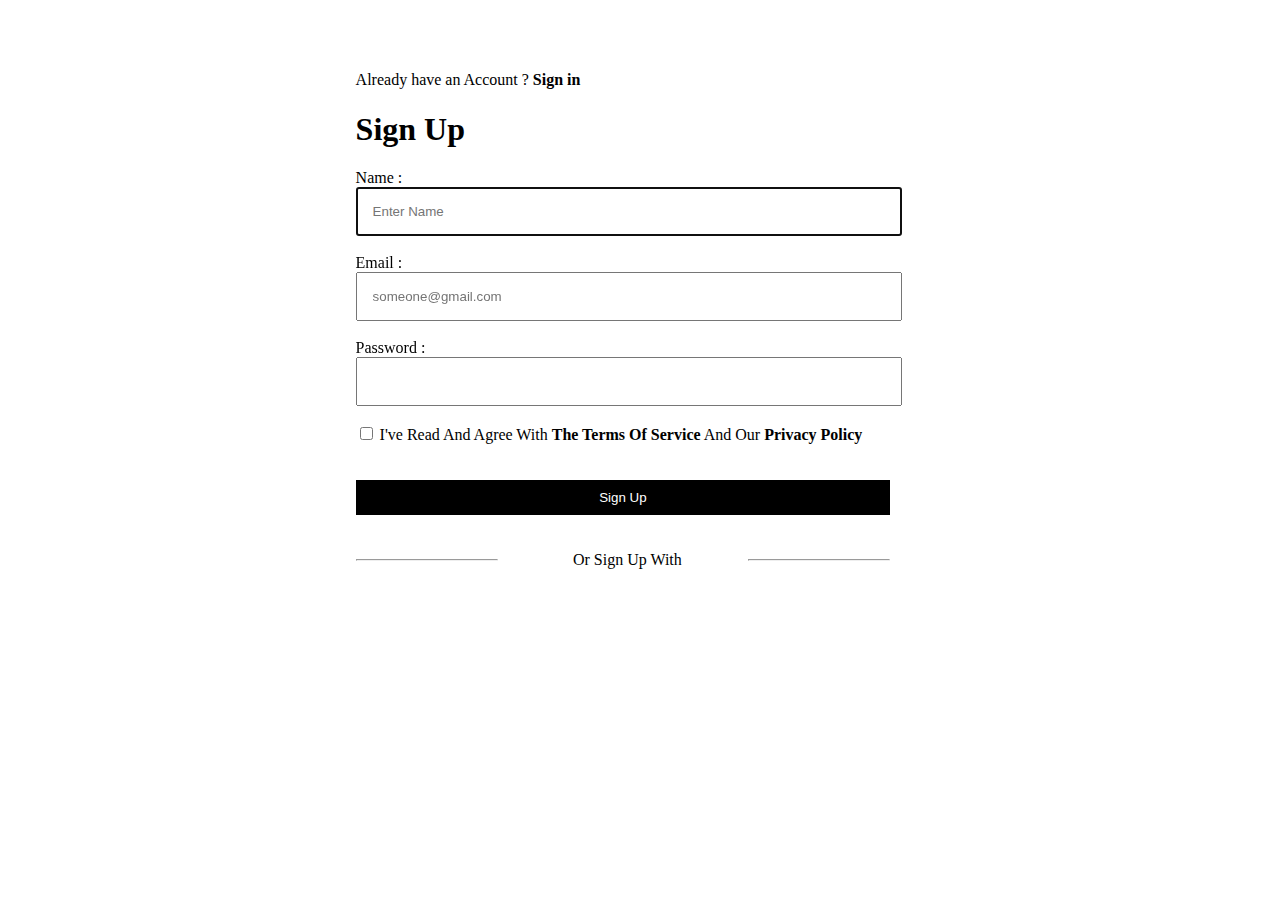
<file: index.html>
<!DOCTYPE html>
<html lang="en">

<head>
    <meta charset="UTF-8">
    <meta name="viewport" content="width=device-width, initial-scale=1.0">
    <title>sign up</title>
    <link rel="stylesheet" href="index.css">
    <style>
    </style>
</head>

<body>
    <form>
        Already have an Account ? <a href="signin.html">Sign in</a>
        <h1>Sign Up</h1>
        <label for="Name">Name :</label>
        <br>
        <input type="text" id="Name" name="Name" placeholder="Enter Name" autofocus required>
        <br>
        <br>
        <label for="Email">Email :</label>
        <br>
        <input type="email" id="Email" name="Email" required placeholder="someone@gmail.com">
        <br>
        <br>
        <label for="Password">Password :</label>
        <br>
        <input type="password" id="password" name="password" required>
        <br>
        <br>
        <input type="checkbox" id="checkbox" required>
        <label for="checkbox" id="checkbox">I've Read And Agree With <b>The Terms Of Service</b> And Our <b>Privacy
                Policy</b></label>
        <br>
        <br>
        <br>
        <button type="submit"> Sign Up</button>
        <br>
        <br>
        <br>
        <div class="line-section">
            <section>
                <hr>
            </section>
            <section id="middle-text">Or Sign Up With</section>
            <section>
                <hr>
            </section>
        </div>
        <div class="logos">
            <i class="fa-brands fa-google"></i> 
            <i class="fa-brands fa-facebook"></i>
       </div>
        
    </form>

</body>

</html>
</file>
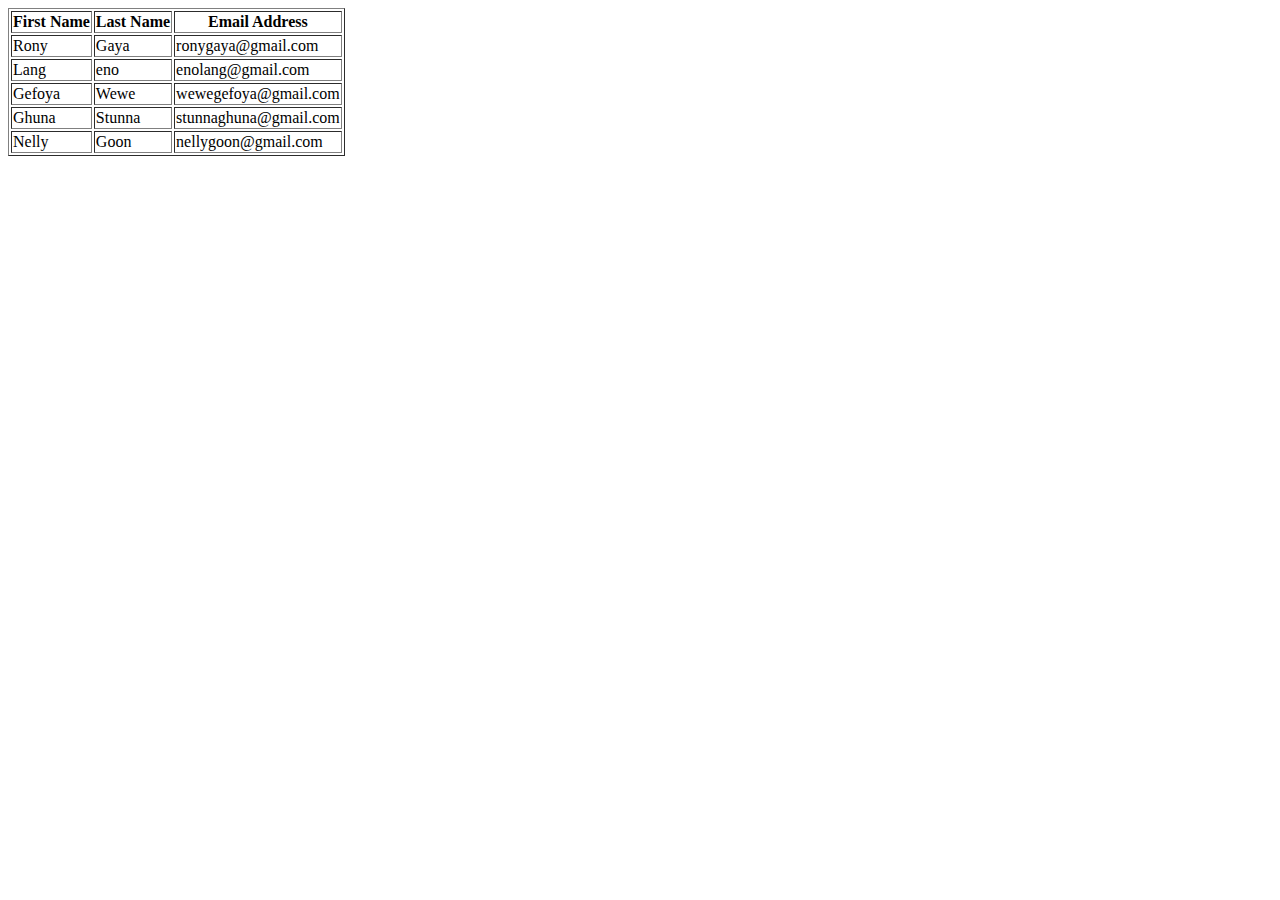
<file: tables.html>
<!DOCTYPE html>
<html lang="en">
<head>
    <meta charset="UTF-8">
    <meta name="viewport" content="width=device-width, initial-scale=1.0">
    <title>tables</title>
    <link rel="stylesheet" href="tables.css">
</head>
<style>
    
</style>
<body>
    <table border="1px">
        <tr>
            <th>First Name</th>
            <th>Last Name</th>
            <th>Email Address</th>
        </tr>
        <tr>
            <td>Rony</td>
            <td>Gaya</td>
            <td>ronygaya@gmail.com</td>
        </tr>
        <tr>
            <td>Lang</td>
            <td>eno</td>
            <td>enolang@gmail.com</td>
        </tr>
        <tr>
            <td>Gefoya</td>
            <td>Wewe</td>
            <td>wewegefoya@gmail.com</td>
        </tr>
        <tr>
            <td>Ghuna</td>
            <td>Stunna</td>
            <td>stunnaghuna@gmail.com</td>
        </tr>
        <tr>
            <td>Nelly</td>
            <td>Goon</td>
            <td>nellygoon@gmail.com</td>
        </tr>


    </table>
    
</body>
</html>
</file>
<file: index.css>
form{
    width:45%;
    
   
    margin: 0 auto;
    padding: 5% 20%;

}
input{
    width:90%;
    padding:15px;
}
button{
    width: 94%;
    background-color: black;
    color: white;
    border: none;
    padding: 10px;
}
a{
    text-decoration: none;
    color: black;
    font-weight: 900;
}
#checkbox{
    width: auto;
}
.line-section{
    display: grid;
    grid-template-columns: auto 250px auto;
 
    width: 94%;

}
#middle-text{
    padding-left:30%;
}

.logos{
    
    padding-left: 40%;
}
</file>
<file: tables.css>
table{
    
    
}
</file>
